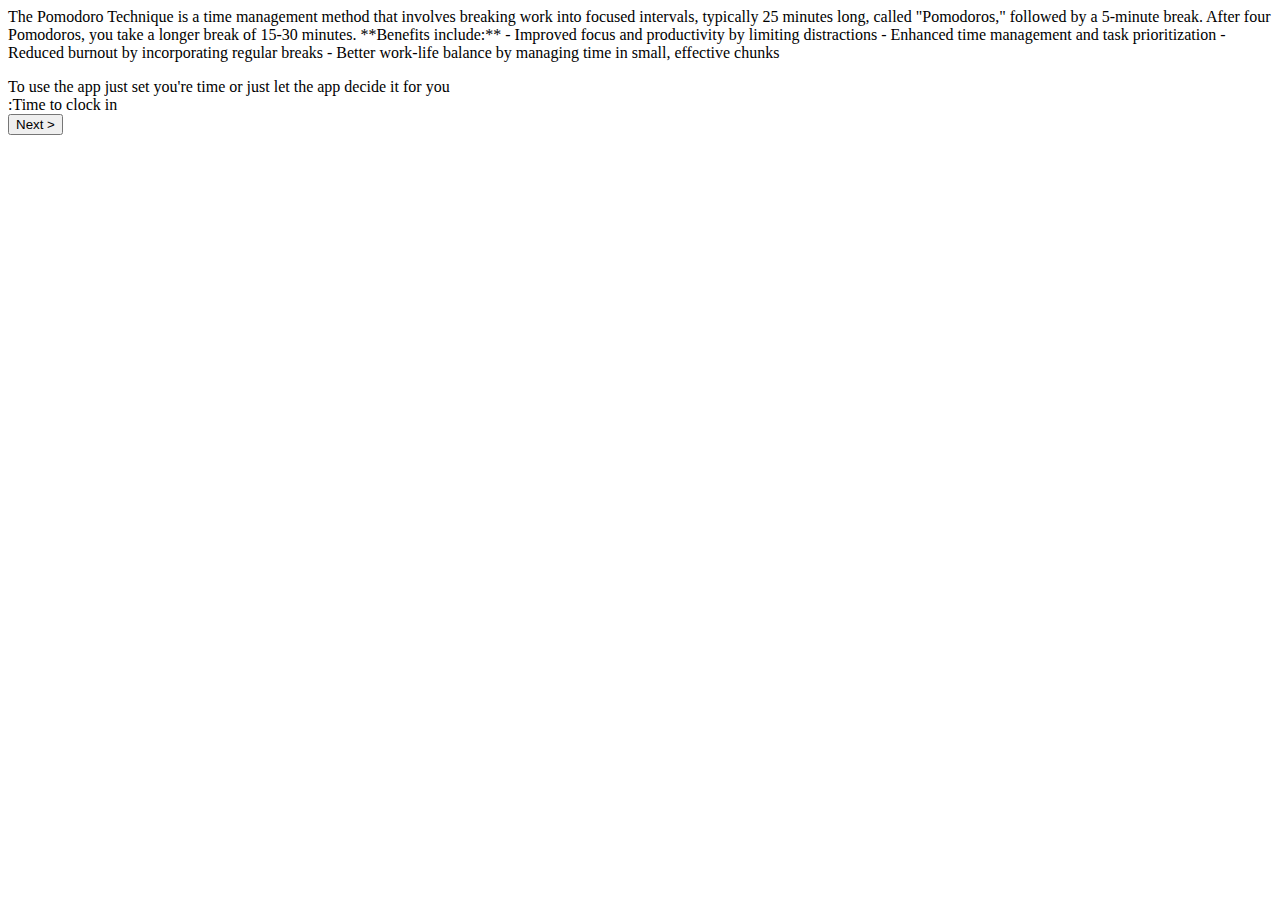
<file: index.html>
<html lang="en">
  <head>
    <meta charset="UTF-8" />
    <meta name="viewport" content="width=device-width, initial-scale=1.0" />
    <title>Pomodoro Timer</title>
    <link rel="stylesheet" href="styles.css" />
  </head>
  <body>
    <!-- slider for the mini-tutorial -->

    <div class="slider">
      <!-- TODO 16 : RESOLVE THIS KUNG SAAN ITO DAPAT -->
      <!-- <p class="skip">Skip</p>
      <p class="tag-line">Plan your work and Stay productive</p> -->
      <div class="slider-item active" id="first-slide">
        <p>
          The Pomodoro Technique is a time management method that involves breaking work into focused intervals, typically 25 minutes long, called "Pomodoros," followed by a 5-minute break. After four Pomodoros, you take a longer break of 15-30 minutes. 

        **Benefits include:**
        - Improved focus and productivity by limiting distractions
        - Enhanced time management and task prioritization
        - Reduced burnout by incorporating regular breaks
        - Better work-life balance by managing time in small, effective chunks
        </p>
      </div>
        <!-- TODO 17 : STYLE THE TEXT CONTENT OF second-SLIDE -->
        <!-- TODO 18 : STYLE THE TEXT CONTENT OF third-SLIDE -->
      <div class="slider-item" id="second-slide">To use the app just set you're time or just let the app decide it for you</div>
      <div class="slider-item" id="third-slide">:Time to clock in</div>
    </div>

    <!-- next button -->
     <!-- TODO 12 : ANG PANGIT NG NEXT BUTTON NA TO -->
    <button class="next-btn">Next ></button>

    <script>
      // targeting the slide items
      const slides = document.querySelectorAll(".slider-item");
      // this code actually targets the slider
      const slider = document.querySelector(".slider");
      // getting the "length" of the slider or simply the total number of slider items
      const total_slides = slider.children.length;
      let current_index = 0;

      const next_button = document.querySelector(".next-btn");

      next_button.addEventListener("click", function () {
        // increments the current_index and will loop back to 0 after the last slide
        current_index += 1;

        // proceed to next page once slide index is 3
        if(current_index === 3){
          window.location.href = "timer-page.html";
        }

        // remove the "active" class from all slides
        slides.forEach((slide) => {
          slide.classList.remove("active");
        });

        // add "active" class to the current slide
        slides[current_index].classList.add("active");
      });

      // Initialize the first slide as active
      slides[current_index].classList.add("active");
    </script>

    <!-- will handle the skip button -->
    <script>
      let skip = document.querySelector('.skip');

      skip.addEventListener('click', function(){
        // goto timer-page
        window.location.href = 'timer-page.html';
      }

      )
    </script>
  </body>
</html>
</file>
<file: styles.css>
@media (max-width: 414px) {

    *{
        font-family: Arial, Helvetica, sans-serif;
        color: white;
    }

    .skip{
        position: absolute;
        right: 5%;
        z-index: 1;
        font-size: 1.2rem;
        font-weight: 500;
        color: white;

    }
    
    .tag-line{
        position: absolute;
        top: 100px;
        right: 20%;
        z-index: 1;
    }

    .slider-item{
        position: relative;
        /* slider-items has display none; js na yung bahalang mag add ng active class */
        display: none;
        height: 100%;
        width: 100%;
        border-radius: 20px;
        background-color: lightblue;
        overflow: hidden;
    }

    #first-slide p{
        position: relative;
        top: 1%;
        display: flex;
        flex-direction: column;
        text-align:center;
        font-size: 1rem;
        line-height: 1.8rem;
        padding: 10px;
    }

    #first-slide{
        
        background-color:  rgb(131,58,180);

    }

    .active{
        display: block;
        position: relative;
        height: 100%;
        width: 100%;
        border-radius: 20px;
        background-color: lightblue;
        overflow: hidden;
        background-color: blueviolet;
        animation: fadeIn 1s forwards;

    }

    #second-slide{
      
        background-color: orange;

    }

    #third-slide{
        background-color: yellow;

    }

    .next-btn{
        right: 45px;
        height: 40px;
        width: 80%;
        position: absolute;
        border-radius: 50pc;
        bottom: 20px;
    }

    @keyframes fadeIn {
        from {
          opacity: 0;
        }
        to {
          opacity: 1;
        }
      }



}
</file>
